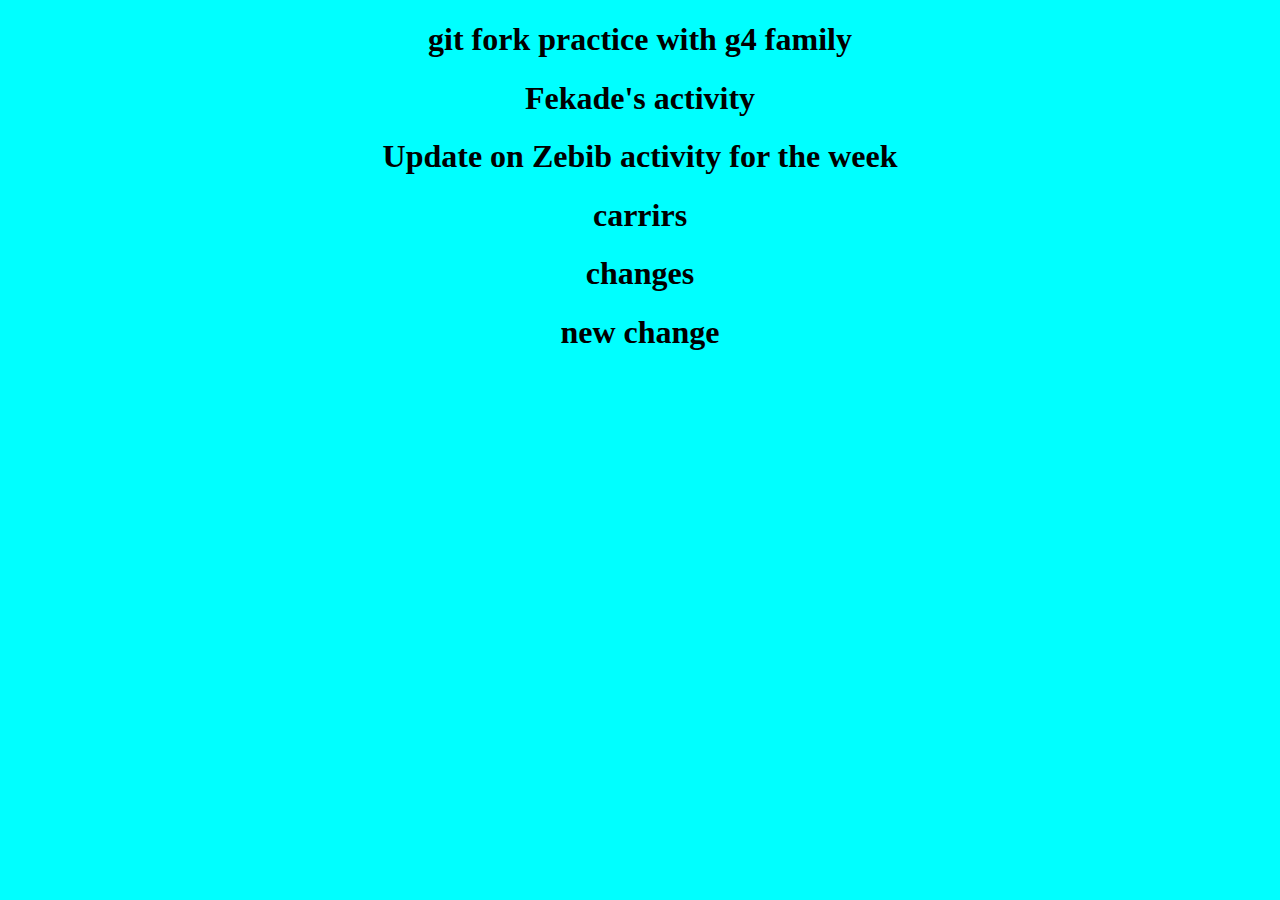
<file: index.html>
<!DOCTYPE html>
<html lang="en">
  <head>
    <meta charset="UTF-8" />
    <meta name="viewport" content="width=device-width, initial-scale=1.0" />
    <title>git fork practice with g4 family</title>
    <link rel="stylesheet" href="./css/style.css" />
  </head>
  <body>
    <h1>git fork practice with g4 family</h1>
    <h1>Fekade's activity</h1>
    <h1>Update on Zebib activity for the week</h1>
    <h1>carrirs</h1>
    <h1>changes</h1>
    <h1>new change</h1>


    <script src="js/script.js"></script>
  </body>
</html>
</file>
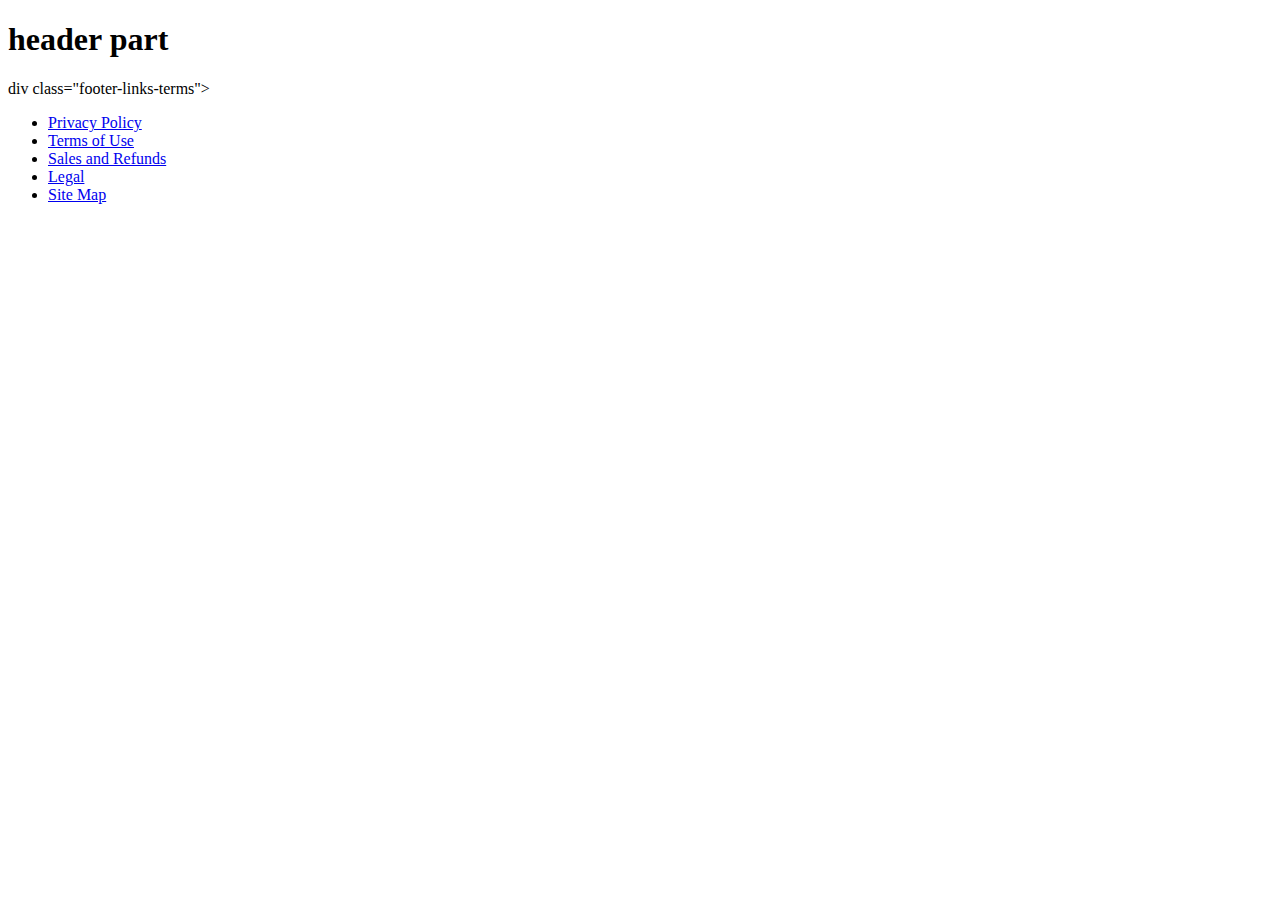
<file: index_at.html>
<!DOCTYPE html>
<html lang="en">
<head>
    <meta charset="UTF-8">
    <meta name="viewport" content="width=device-width, initial-scale=1.0">
    <title>Document</title>
</head>
<body><header><h1>
	header part
</h1></header>
    div class="footer-links-terms">
						<ul>
							<li><a href="#">Privacy Policy</a></li>
							<li><a href="#">Terms of Use</a></li>
							<li><a href="#">Sales and Refunds</a></li>
							<li><a href="#">Legal</a></li>
							<li><a href="#">Site Map</a></li>
						</ul>
					</div>
</body>
</html>
</file>
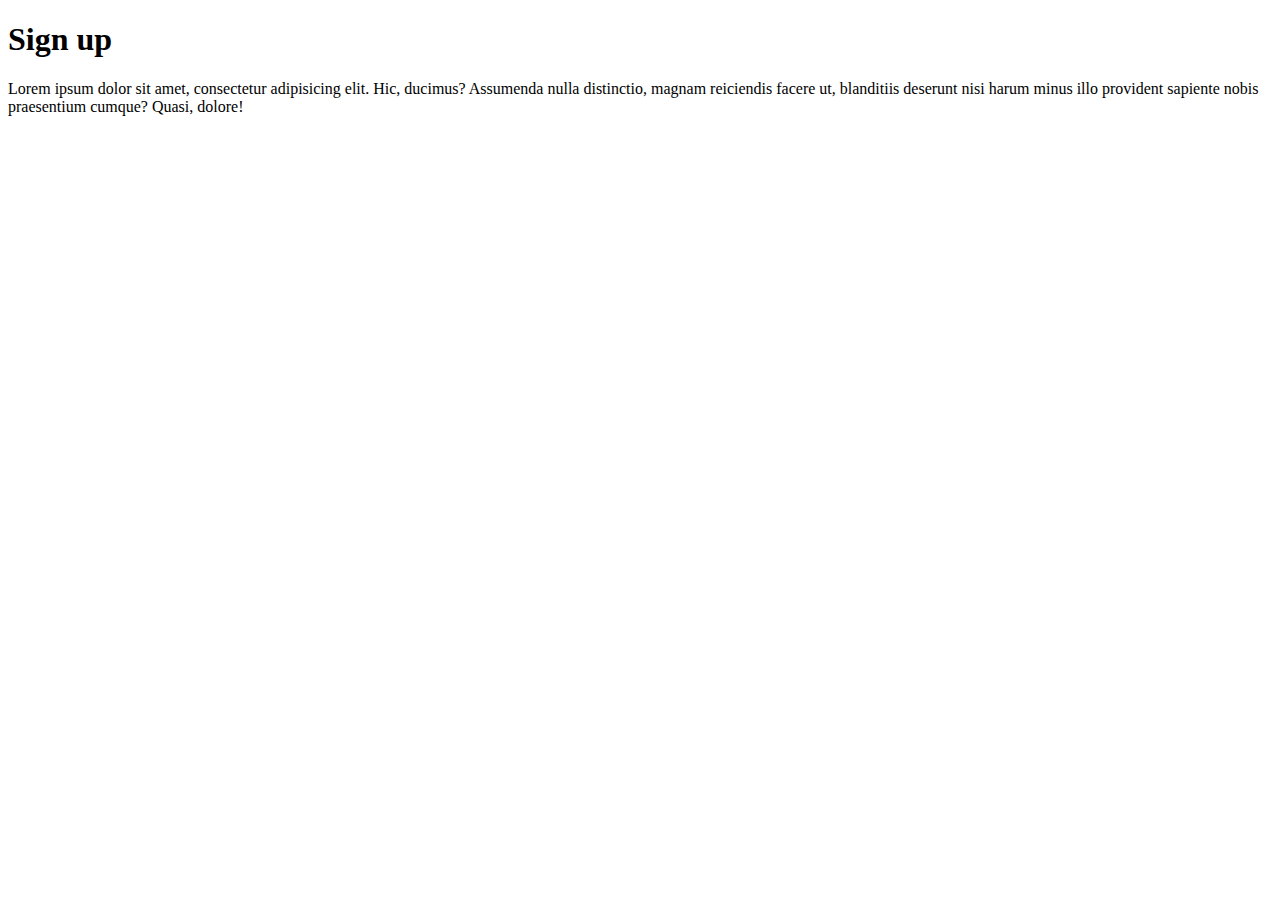
<file: signup.html>
<!DOCTYPE html>
<html lang="en">
<head>
    <meta charset="UTF-8">
    <meta name="viewport" content="width=device-width, initial-scale=1.0">
    <title>Group work </title>
</head>

<body>
    <h1>Sign up</h1>
    <p>Lorem ipsum dolor sit amet, consectetur adipisicing elit. Hic, ducimus? Assumenda nulla distinctio, magnam reiciendis facere ut, blanditiis deserunt nisi harum minus illo provident sapiente nobis praesentium cumque? Quasi, dolore!</p>
</body>
</html>
</file>
<file: css/style.css>
body {
  background-color: aqua;
  text-align: center;
}
h2 {
  color: brown;
  font-size: 50px;
  
}
</file>
